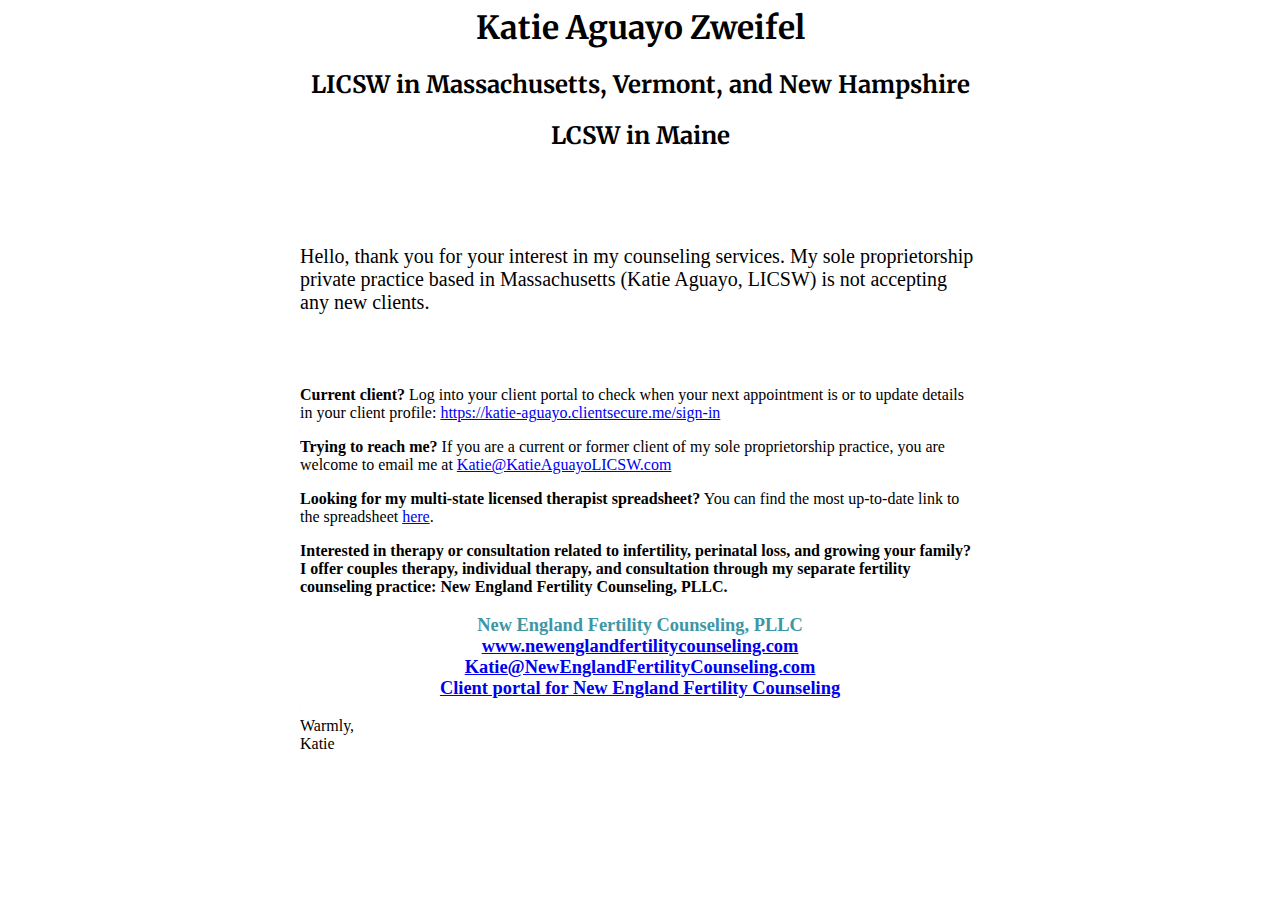
<file: index.html>
<html>

<head>
    <meta charset="utf-8">
    <title>Katie Aguayo, LICSW</title>
    <meta name="og:title" property="og:title" content="Katie Aguayo, LICSW">
    <meta name="viewport" content="width=device-width, initial-scale=1">
    <link rel="stylesheet" href="https://fonts.googleapis.com/css?family=Merriweather|Roboto|Roboto:bold">
    <link href="./style.css" rel="stylesheet" />
    <link rel="canonical" href="https://www.katieaguayolicsw.com/">
</head>

<body>
    <div class="content">
        <h1>Katie Aguayo Zweifel</h1>
        <h2>LICSW in Massachusetts, Vermont, and New Hampshire</h2>
        <h2>LCSW in Maine</h2>
        <br />
        <br />
        <br />
        <p class="emphasis">Hello, thank you for your interest in my counseling services. My sole proprietorship private
            practice
            based in Massachusetts (Katie Aguayo, LICSW) is not accepting any new clients.</p>
        <br />
        <br />
        <article>
            <p><strong>Current client?</strong> Log into your client portal to check when your next appointment is or to
                update details in your client profile: <a href="https://katie-aguayo.clientsecure.me/sign-in"
                    rel="nofollow">https://katie-aguayo.clientsecure.me/sign-in</a></p>
            <p><strong>Trying to reach me?</strong> If you are a current or former client of my sole proprietorship
                practice, you are welcome to email me at <a
                    href="mailto:Katie@katieaguayoLICSW.com">Katie@KatieAguayoLICSW.com</a>
            <p><strong>Looking for my multi-state licensed therapist spreadsheet?</strong> You can find the most
                up-to-date link to the spreadsheet <a
                    href="https://docs.google.com/spreadsheets/d/e/2PACX-1vR3ZdfpIoRzsDV2-nBe-rD8F7qeznvcKTcnUjVUa4SM-pBeIY1kQWFfLswFl2CWJBBtwPF3VPNUpbjb/pubhtml"
                    rel="nofollow">here</a>.
            </p>
            <p><strong>Interested in therapy or consultation related to infertility, perinatal loss, and growing your family? I offer couples therapy, individual therapy, and consultation through my separate fertility counseling
                    practice: New England Fertility Counseling, PLLC.</strong>
            <p class="address">
                New England Fertility Counseling, PLLC<br />
                <a href="https://www.newenglandfertilitycounseling.com">www.newenglandfertilitycounseling.com</a><br />
                <a
                    href="mailto:Katie@NewEnglandFertilityCounseling.com">Katie@NewEnglandFertilityCounseling.com</a><br />
                <a href="https://nefc.intakeq.com/portal">Client portal for New England Fertility Counseling</a>
            </p>
            </p>
            <p>Warmly,<br />
                Katie</p>
            <br />
            <br />
            <br />
            <br />
        </article>
    </div>

</html>
</file>
<file: style.css>
h1, h2 {
    text-align: center;
    font-family: 'Merriweather', serif;
}

strong {
    font-weight: bolder;
}

.emphasis {
    font-size: 1.25rem;
}

.me {
    text-align: center;
    max-width: 280px;
    margin-left: auto;
    margin-right: auto;
    display: block;
}

.content {
  max-width: 680px;
  margin: auto;
  font-family: 'Roboto, Roboto Bold';
  font-size: 1rem;
}

.address {
    text-align: center;
    color: rgb(62, 150, 165);
    font-weight: bolder;
    font-size: 1.15rem;
}
</file>
